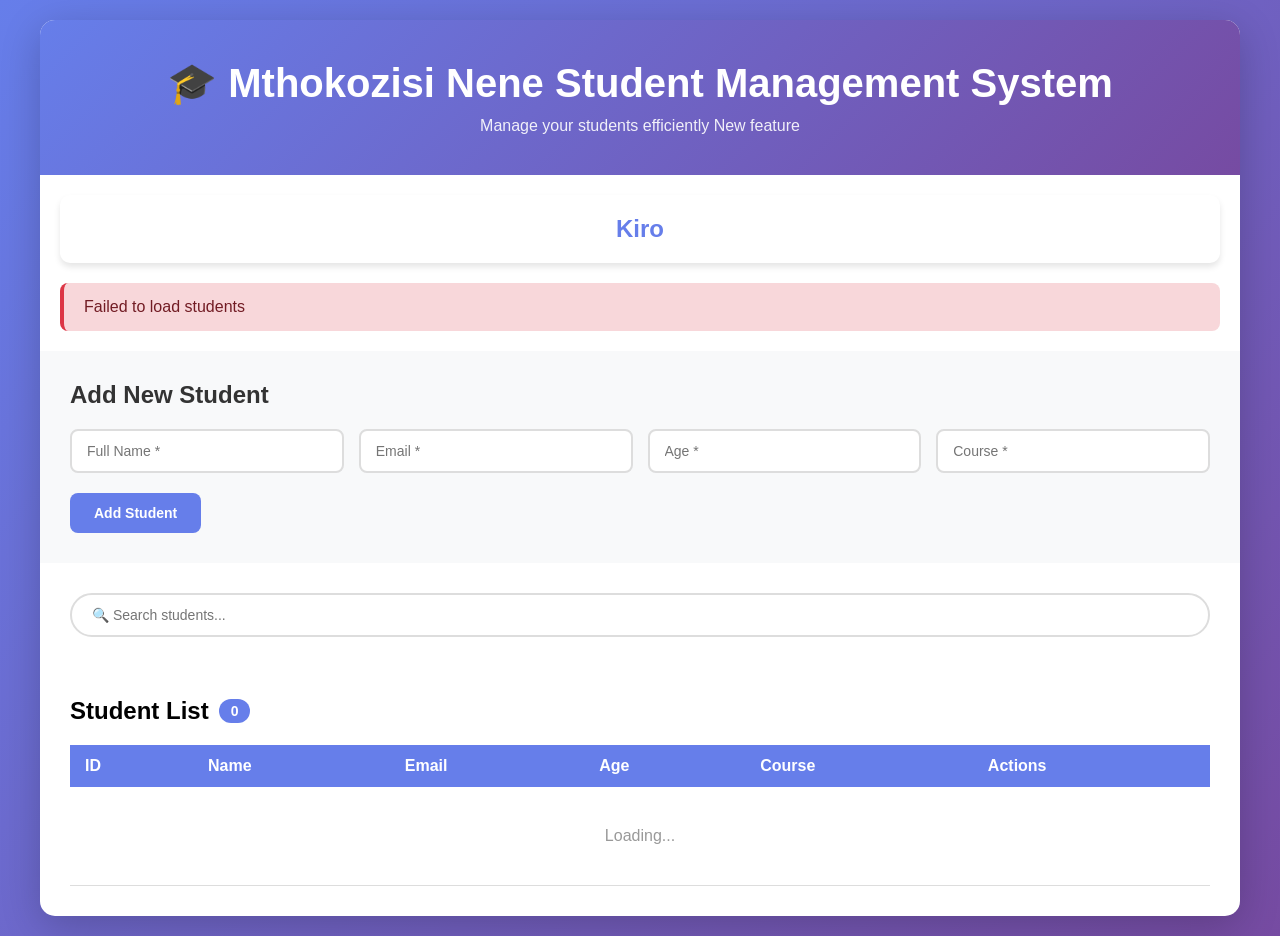
<file: frontend/index.html>
<!DOCTYPE html>
<html lang="en">
  <head>
    <meta charset="UTF-8" />
    <meta name="viewport" content="width=device-width, initial-scale=1.0" />
    <title> Mthokozisi Nene Madlokovo Student Management System</title>
    <link rel="stylesheet" href="style.css" />
  </head>
  <body>
    <div class="container">
      <header>
        <h1>🎓 Mthokozisi Nene Student Management System</h1>
        <p>Manage your students efficiently New feature</p>
      </header>

      <div class="kiro-card">
        <p>Kiro</p>
      </div>

      <div id="alert" class="alert" style="display: none"></div>

      <section class="form-section">
        <h2 id="form-title">Add New Student</h2>
        <div class="form-grid">
          <input
            type="text"
            id="name"
            placeholder="Full Name *"
            maxlength="100"
          />
          <input
            type="email"
            id="email"
            placeholder="Email *"
            maxlength="100"
          />
          <input type="number" id="age" placeholder="Age *" min="1" max="150" />
          <input
            type="text"
            id="course"
            placeholder="Course *"
            maxlength="100"
          />
        </div>
        <div class="button-group">
          <button id="submit-btn" class="btn btn-primary">Add Student</button>
          <button
            id="cancel-btn"
            class="btn btn-secondary"
            style="display: none"
          >
            Cancel
          </button>
        </div>
      </section>

      <section class="search-section">
        <input
          type="text"
          id="search"
          placeholder="🔍 Search students..."
          class="search-box"
        />
      </section>

      <section class="table-section">
        <h2>Student List <span id="count" class="badge">0</span></h2>
        <div class="table-wrapper">
          <table id="students-table">
            <thead>
              <tr>
                <th>ID</th>
                <th>Name</th>
                <th>Email</th>
                <th>Age</th>
                <th>Course</th>
                <th>Actions</th>
              </tr>
            </thead>
            <tbody id="table-body">
              <tr>
                <td colspan="6" class="loading">Loading...</td>
              </tr>
            </tbody>
          </table>
        </div>
      </section>
    </div>

    <script src="script.js"></script>
  </body>
</html>
</file>
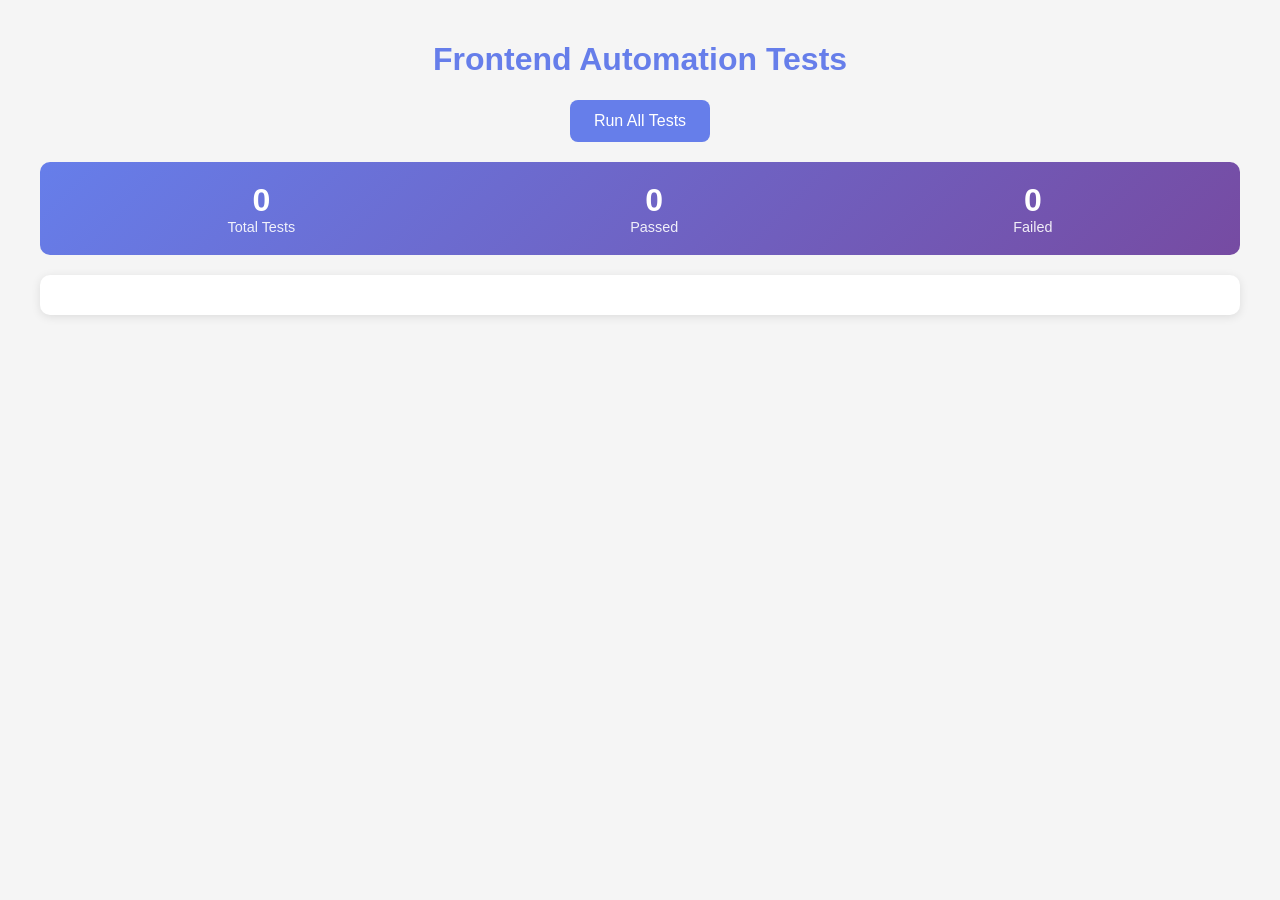
<file: frontend/test.html>
<!DOCTYPE html>
<html lang="en">
<head>
    <meta charset="UTF-8">
    <meta name="viewport" content="width=device-width, initial-scale=1.0">
    <title>Frontend Tests - Student Management System</title>
    <style>
        body {
            font-family: 'Segoe UI', Tahoma, Geneva, Verdana, sans-serif;
            max-width: 1200px;
            margin: 0 auto;
            padding: 20px;
            background: #f5f5f5;
        }
        h1 {
            color: #667eea;
            text-align: center;
        }
        .test-container {
            background: white;
            border-radius: 10px;
            padding: 20px;
            margin: 20px 0;
            box-shadow: 0 2px 10px rgba(0,0,0,0.1);
        }
        .test-case {
            padding: 15px;
            margin: 10px 0;
            border-left: 4px solid #ddd;
            background: #f9f9f9;
        }
        .test-case.pass {
            border-left-color: #28a745;
            background: #d4edda;
        }
        .test-case.fail {
            border-left-color: #dc3545;
            background: #f8d7da;
        }
        .test-case.running {
            border-left-color: #ffc107;
            background: #fff3cd;
        }
        .test-name {
            font-weight: bold;
            margin-bottom: 5px;
        }
        .test-result {
            font-size: 14px;
            color: #666;
        }
        .summary {
            display: flex;
            justify-content: space-around;
            margin: 20px 0;
            padding: 20px;
            background: linear-gradient(135deg, #667eea, #764ba2);
            color: white;
            border-radius: 10px;
        }
        .summary-item {
            text-align: center;
        }
        .summary-number {
            font-size: 2rem;
            font-weight: bold;
        }
        .summary-label {
            font-size: 0.9rem;
            opacity: 0.9;
        }
        button {
            background: #667eea;
            color: white;
            border: none;
            padding: 12px 24px;
            border-radius: 8px;
            font-size: 16px;
            cursor: pointer;
            display: block;
            margin: 20px auto;
        }
        button:hover {
            background: #5568d3;
        }
        button:disabled {
            background: #ccc;
            cursor: not-allowed;
        }
    </style>
</head>
<body>
    <h1>Frontend Automation Tests</h1>
    
    <button id="runTests" onclick="runAllTests()">Run All Tests</button>
    
    <div class="summary" id="summary">
        <div class="summary-item">
            <div class="summary-number" id="totalTests">0</div>
            <div class="summary-label">Total Tests</div>
        </div>
        <div class="summary-item">
            <div class="summary-number" id="passedTests">0</div>
            <div class="summary-label">Passed</div>
        </div>
        <div class="summary-item">
            <div class="summary-number" id="failedTests">0</div>
            <div class="summary-label">Failed</div>
        </div>
    </div>
    
    <div class="test-container" id="testResults"></div>

    <script>
        const API_URL = 'http://localhost:5000/api';
        let testResults = [];
        let passed = 0;
        let failed = 0;

        function addTestResult(name, status, message) {
            const result = { name, status, message };
            testResults.push(result);
            
            const testDiv = document.createElement('div');
            testDiv.className = `test-case ${status}`;
            testDiv.innerHTML = `
                <div class="test-name">${name}</div>
                <div class="test-result">${message}</div>
            `;
            document.getElementById('testResults').appendChild(testDiv);
            
            if (status === 'pass') passed++;
            if (status === 'fail') failed++;
            
            updateSummary();
        }

        function updateSummary() {
            document.getElementById('totalTests').textContent = testResults.length;
            document.getElementById('passedTests').textContent = passed;
            document.getElementById('failedTests').textContent = failed;
        }

        async function sleep(ms) {
            return new Promise(resolve => setTimeout(resolve, ms));
        }

        // Test 1: API Connection
        async function testAPIConnection() {
            try {
                const response = await fetch('http://localhost:5000/');
                if (response.ok) {
                    addTestResult('API Connection', 'pass', 'Successfully connected to backend API');
                    return true;
                } else {
                    addTestResult('API Connection', 'fail', 'Failed to connect to backend API');
                    return false;
                }
            } catch (error) {
                addTestResult('API Connection', 'fail', `Error: ${error.message}`);
                return false;
            }
        }

        // Test 2: Get All Students
        async function testGetStudents() {
            try {
                const response = await fetch(`${API_URL}/students`);
                const data = await response.json();
                if (response.ok && Array.isArray(data)) {
                    addTestResult('Get All Students', 'pass', `Retrieved ${data.length} students`);
                    return true;
                } else {
                    addTestResult('Get All Students', 'fail', 'Failed to retrieve students');
                    return false;
                }
            } catch (error) {
                addTestResult('Get All Students', 'fail', `Error: ${error.message}`);
                return false;
            }
        }

        // Test 3: Create Student
        async function testCreateStudent() {
            try {
                const testStudent = {
                    name: 'Test Student',
                    email: 'test@example.com',
                    age: 20,
                    course: 'Test Course'
                };
                
                const response = await fetch(`${API_URL}/students`, {
                    method: 'POST',
                    headers: { 'Content-Type': 'application/json' },
                    body: JSON.stringify(testStudent)
                });
                
                const data = await response.json();
                if (response.status === 201 && data.id) {
                    addTestResult('Create Student', 'pass', `Created student with ID: ${data.id}`);
                    return data.id;
                } else {
                    addTestResult('Create Student', 'fail', 'Failed to create student');
                    return null;
                }
            } catch (error) {
                addTestResult('Create Student', 'fail', `Error: ${error.message}`);
                return null;
            }
        }

        // Test 4: Get Student by ID
        async function testGetStudentById(id) {
            try {
                const response = await fetch(`${API_URL}/students/${id}`);
                const data = await response.json();
                if (response.ok && data.id === id) {
                    addTestResult('Get Student by ID', 'pass', `Retrieved student: ${data.name}`);
                    return true;
                } else {
                    addTestResult('Get Student by ID', 'fail', 'Failed to retrieve student by ID');
                    return false;
                }
            } catch (error) {
                addTestResult('Get Student by ID', 'fail', `Error: ${error.message}`);
                return false;
            }
        }

        // Test 5: Update Student
        async function testUpdateStudent(id) {
            try {
                const updatedStudent = {
                    name: 'Updated Test Student',
                    email: 'updated@example.com',
                    age: 21,
                    course: 'Updated Course'
                };
                
                const response = await fetch(`${API_URL}/students/${id}`, {
                    method: 'PUT',
                    headers: { 'Content-Type': 'application/json' },
                    body: JSON.stringify(updatedStudent)
                });
                
                const data = await response.json();
                if (response.ok && data.name === 'Updated Test Student') {
                    addTestResult('Update Student', 'pass', 'Successfully updated student');
                    return true;
                } else {
                    addTestResult('Update Student', 'fail', 'Failed to update student');
                    return false;
                }
            } catch (error) {
                addTestResult('Update Student', 'fail', `Error: ${error.message}`);
                return false;
            }
        }

        // Test 6: Search Students
        async function testSearchStudents() {
            try {
                const response = await fetch(`${API_URL}/students/search?q=test`);
                const data = await response.json();
                if (response.ok && Array.isArray(data)) {
                    addTestResult('Search Students', 'pass', `Found ${data.length} matching students`);
                    return true;
                } else {
                    addTestResult('Search Students', 'fail', 'Failed to search students');
                    return false;
                }
            } catch (error) {
                addTestResult('Search Students', 'fail', `Error: ${error.message}`);
                return false;
            }
        }

        // Test 7: Delete Student
        async function testDeleteStudent(id) {
            try {
                const response = await fetch(`${API_URL}/students/${id}`, {
                    method: 'DELETE'
                });
                
                if (response.ok) {
                    addTestResult('Delete Student', 'pass', 'Successfully deleted student');
                    return true;
                } else {
                    addTestResult('Delete Student', 'fail', 'Failed to delete student');
                    return false;
                }
            } catch (error) {
                addTestResult('Delete Student', 'fail', `Error: ${error.message}`);
                return false;
            }
        }

        // Test 8: Validation - Invalid Email
        async function testInvalidEmail() {
            try {
                const invalidStudent = {
                    name: 'Test Student',
                    email: 'invalid-email',
                    age: 20,
                    course: 'Test Course'
                };
                
                const response = await fetch(`${API_URL}/students`, {
                    method: 'POST',
                    headers: { 'Content-Type': 'application/json' },
                    body: JSON.stringify(invalidStudent)
                });
                
                if (response.status === 400) {
                    addTestResult('Validation - Invalid Email', 'pass', 'Correctly rejected invalid email');
                    return true;
                } else {
                    addTestResult('Validation - Invalid Email', 'fail', 'Failed to validate email');
                    return false;
                }
            } catch (error) {
                addTestResult('Validation - Invalid Email', 'fail', `Error: ${error.message}`);
                return false;
            }
        }

        // Test 9: Validation - Invalid Age
        async function testInvalidAge() {
            try {
                const invalidStudent = {
                    name: 'Test Student',
                    email: 'test@example.com',
                    age: 200,
                    course: 'Test Course'
                };
                
                const response = await fetch(`${API_URL}/students`, {
                    method: 'POST',
                    headers: { 'Content-Type': 'application/json' },
                    body: JSON.stringify(invalidStudent)
                });
                
                if (response.status === 400) {
                    addTestResult('Validation - Invalid Age', 'pass', 'Correctly rejected invalid age');
                    return true;
                } else {
                    addTestResult('Validation - Invalid Age', 'fail', 'Failed to validate age');
                    return false;
                }
            } catch (error) {
                addTestResult('Validation - Invalid Age', 'fail', `Error: ${error.message}`);
                return false;
            }
        }

        // Test 10: Get Non-existent Student
        async function testGetNonexistentStudent() {
            try {
                const response = await fetch(`${API_URL}/students/99999`);
                if (response.status === 404) {
                    addTestResult('Get Non-existent Student', 'pass', 'Correctly returned 404 for non-existent student');
                    return true;
                } else {
                    addTestResult('Get Non-existent Student', 'fail', 'Failed to handle non-existent student');
                    return false;
                }
            } catch (error) {
                addTestResult('Get Non-existent Student', 'fail', `Error: ${error.message}`);
                return false;
            }
        }

        // Run all tests
        async function runAllTests() {
            const button = document.getElementById('runTests');
            button.disabled = true;
            button.textContent = 'Running Tests...';
            
            // Clear previous results
            document.getElementById('testResults').innerHTML = '';
            testResults = [];
            passed = 0;
            failed = 0;
            updateSummary();
            
            // Run tests sequentially
            const apiConnected = await testAPIConnection();
            await sleep(500);
            
            if (apiConnected) {
                await testGetStudents();
                await sleep(500);
                
                const studentId = await testCreateStudent();
                await sleep(500);
                
                if (studentId) {
                    await testGetStudentById(studentId);
                    await sleep(500);
                    
                    await testUpdateStudent(studentId);
                    await sleep(500);
                    
                    await testSearchStudents();
                    await sleep(500);
                    
                    await testDeleteStudent(studentId);
                    await sleep(500);
                }
                
                await testInvalidEmail();
                await sleep(500);
                
                await testInvalidAge();
                await sleep(500);
                
                await testGetNonexistentStudent();
            }
            
            button.disabled = false;
            button.textContent = 'Run All Tests';
            
            // Show final summary
            console.log(`Tests completed: ${passed} passed, ${failed} failed`);
        }
    </script>
</body>
</html>
</file>
<file: frontend/style.css>
* {
  margin: 0;
  padding: 0;
  box-sizing: border-box;
}

:root {
  --primary: #667eea;
  --secondary: #764ba2;
  --success: #28a745;
  --danger: #dc3545;
  --dark: #333;
  --light: #f8f9fa;
}

body {
  font-family: "Segoe UI", Tahoma, Geneva, Verdana, sans-serif;
  background: linear-gradient(135deg, var(--primary) 0%, var(--secondary) 100%);
  min-height: 100vh;
  padding: 20px;
}

.container {
  max-width: 1200px;
  margin: 0 auto;
  background: white;
  border-radius: 15px;
  box-shadow: 0 10px 40px rgba(0, 0, 0, 0.2);
  overflow: hidden;
}

header {
  background: linear-gradient(135deg, var(--primary), var(--secondary));
  color: white;
  padding: 40px;
  text-align: center;
}

header h1 {
  font-size: 2.5rem;
  margin-bottom: 10px;
}

header p {
  opacity: 0.9;
}

.kiro-card {
  background: white;
  margin: 20px;
  padding: 20px;
  border-radius: 10px;
  box-shadow: 0 4px 6px rgba(0, 0, 0, 0.1);
  text-align: center;
  font-size: 1.5rem;
  font-weight: 600;
  color: var(--primary);
}

.alert {
  margin: 20px;
  padding: 15px 20px;
  border-radius: 8px;
  animation: slideDown 0.3s ease;
}

@keyframes slideDown {
  from {
    opacity: 0;
    transform: translateY(-10px);
  }
  to {
    opacity: 1;
    transform: translateY(0);
  }
}

.alert.success {
  background: #d4edda;
  color: #155724;
  border-left: 4px solid var(--success);
}

.alert.error {
  background: #f8d7da;
  color: #721c24;
  border-left: 4px solid var(--danger);
}

.form-section,
.search-section,
.table-section {
  padding: 30px;
}

.form-section {
  background: var(--light);
}

.form-section h2 {
  margin-bottom: 20px;
  color: var(--dark);
}

.form-grid {
  display: grid;
  grid-template-columns: repeat(auto-fit, minmax(200px, 1fr));
  gap: 15px;
  margin-bottom: 20px;
}

input {
  padding: 12px 15px;
  border: 2px solid #ddd;
  border-radius: 8px;
  font-size: 14px;
  transition: border 0.3s;
}

input:focus {
  outline: none;
  border-color: var(--primary);
}

.button-group {
  display: flex;
  gap: 10px;
}

.btn {
  padding: 12px 24px;
  border: none;
  border-radius: 8px;
  font-size: 14px;
  font-weight: 600;
  cursor: pointer;
  transition: all 0.3s;
}

.btn-primary {
  background: var(--primary);
  color: white;
}

.btn-primary:hover {
  background: #5568d3;
  transform: translateY(-2px);
}

.btn-secondary {
  background: #6c757d;
  color: white;
}

.btn-edit {
  background: #ffc107;
  color: white;
  padding: 6px 12px;
  font-size: 12px;
}

.btn-delete {
  background: var(--danger);
  color: white;
  padding: 6px 12px;
  font-size: 12px;
}

.search-box {
  width: 100%;
  padding: 12px 20px;
  border-radius: 25px;
}

.table-section h2 {
  display: flex;
  align-items: center;
  gap: 10px;
  margin-bottom: 20px;
}

.badge {
  background: var(--primary);
  color: white;
  padding: 4px 12px;
  border-radius: 20px;
  font-size: 14px;
}

.table-wrapper {
  overflow-x: auto;
}

table {
  width: 100%;
  border-collapse: collapse;
}

thead {
  background: var(--primary);
  color: white;
}

th,
td {
  padding: 12px 15px;
  text-align: left;
}

tbody tr {
  border-bottom: 1px solid #ddd;
  transition: background 0.2s;
}

tbody tr:hover {
  background: var(--light);
}

.actions {
  display: flex;
  gap: 5px;
}

.loading {
  text-align: center;
  padding: 40px;
  color: #999;
}

@media (max-width: 768px) {
  .form-grid {
    grid-template-columns: 1fr;
  }

  .button-group {
    flex-direction: column;
  }

  table {
    font-size: 12px;
  }

  th,
  td {
    padding: 8px;
  }
}
</file>
